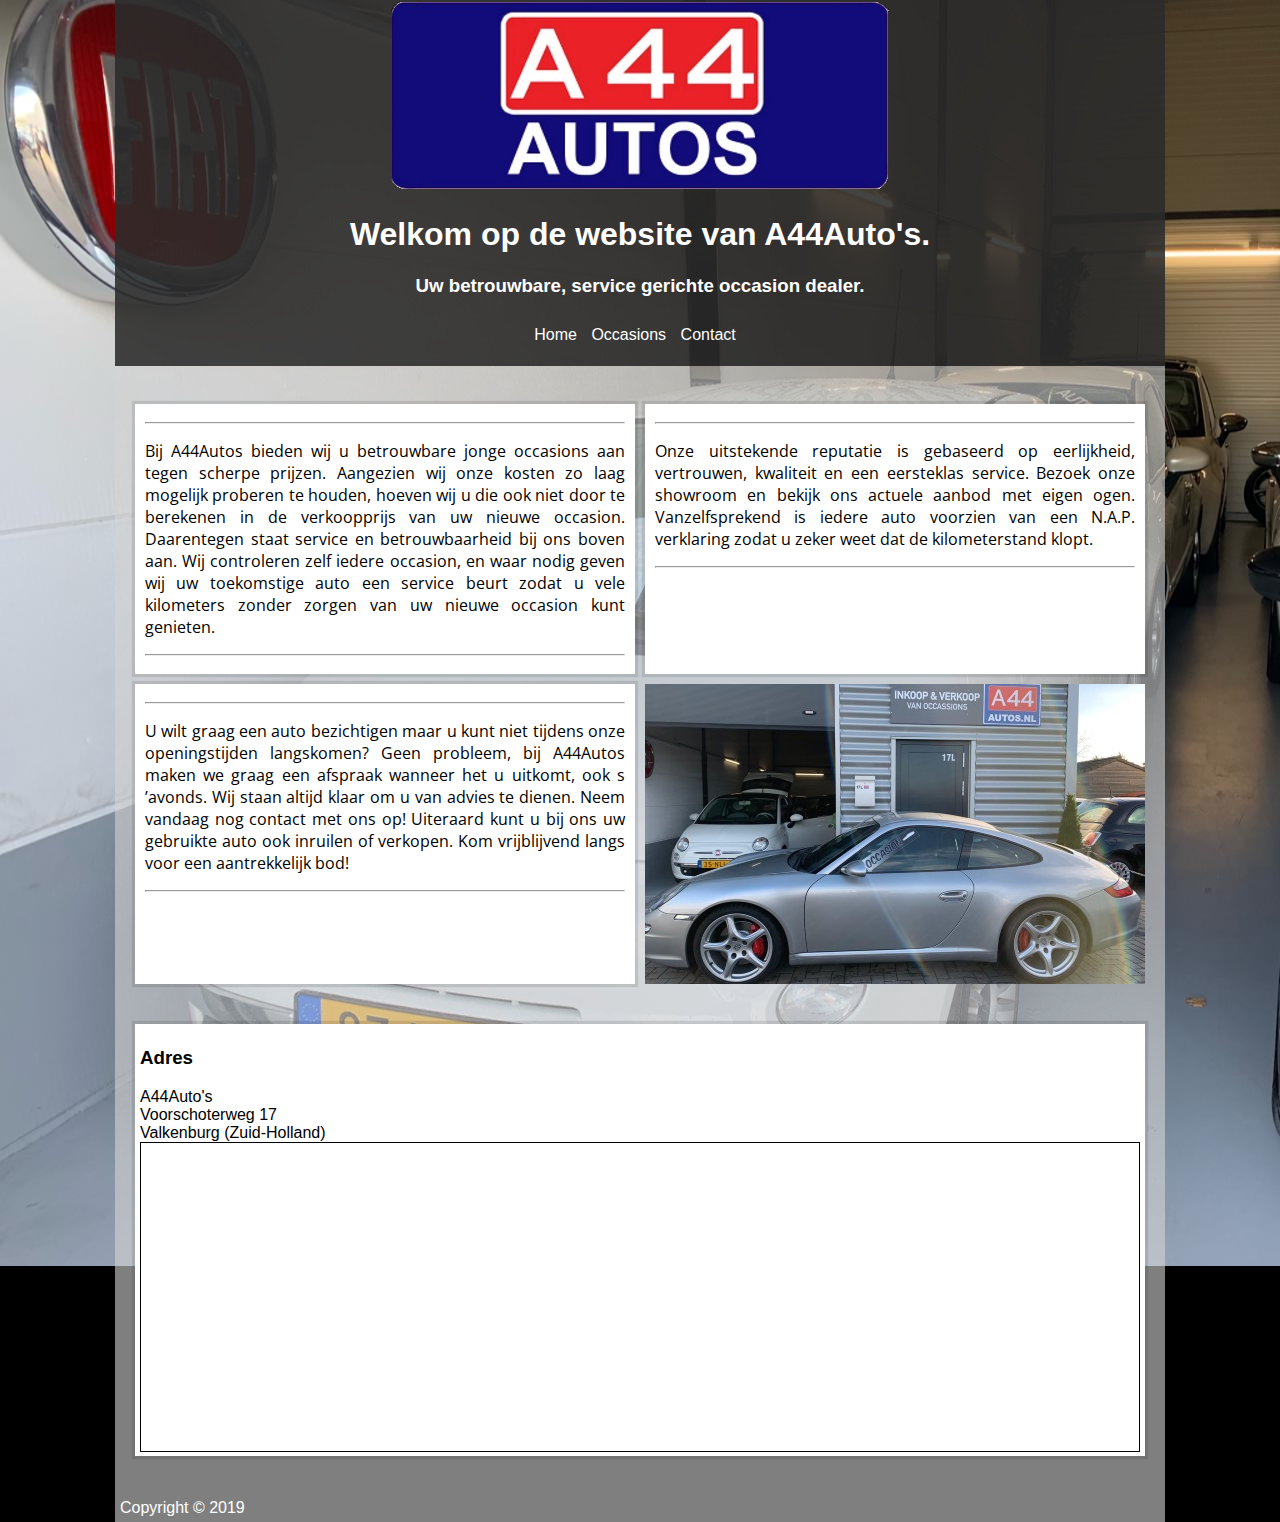
<file: index.html>
<!DOCTYPE html>
<html lang="en">
<head>
    <meta charset="UTF-8">
    <link rel="stylesheet" type="text/css" href="style.css">
    <link href="https://fonts.googleapis.com/css?family=Open+Sans:400,700" rel="stylesheet">
    <title>A44 Auto`s</title>
</head>
<body>
<div id="wrapper">
<div id="top-container">
    <header>
    <div id="logo">
        <img src="img/websitelogo-new.png">
    </div>
    <div id="header-text">
    <h1>Welkom op de website van A44Auto's.</h1>
        <h3>Uw betrouwbare, service gerichte occasion dealer.</h3>
    </div>
</header>
   <div id="navbar">
    <nav>
        <a href="">Home</a>
        <a href="Occasions.html">Occasions</a>
        <a href="">Contact</a>
    </nav>
   </div>
</div>
    <br>

<!--textvakken-->
 <div id="section">
<article>
    <div class="article" id="article1">
        <hr>
    <p>Bij A44Autos bieden wij u betrouwbare jonge occasions aan tegen scherpe prijzen.
    Aangezien wij onze kosten zo laag mogelijk proberen te houden,
    hoeven wij u die ook niet door te berekenen in de verkoopprijs van uw nieuwe occasion.
    Daarentegen staat service en  betrouwbaarheid bij ons boven aan.
    Wij controleren zelf iedere occasion, en waar nodig geven wij uw
        toekomstige auto een service beurt zodat u vele kilometers zonder zorgen van uw nieuwe occasion kunt genieten.</p>
        <hr>
    </div>



    <div class="article" id="article2">
        <hr>
    <p>Onze uitstekende reputatie is gebaseerd op eerlijkheid,
    vertrouwen, kwaliteit en een eersteklas service.
    Bezoek onze showroom en bekijk ons actuele aanbod met eigen ogen.
    Vanzelfsprekend is iedere auto voorzien van een N.A.P.
        verklaring zodat u zeker weet dat de kilometerstand klopt.</p>
        <hr>
    </div>




    <div class="article" id="article3">
        <hr>
     <p>U wilt graag een auto bezichtigen maar u kunt niet tijdens onze openingstijden langskomen?
         Geen probleem, bij A44Autos maken we graag een afspraak wanneer het u uitkomt, ook s ’avonds.
    Wij staan altijd klaar om u van advies te dienen.
    Neem vandaag nog contact met ons op!
    Uiteraard  kunt u bij ons uw gebruikte auto ook inruilen of verkopen.
        Kom vrijblijvend langs voor een aantrekkelijk bod!</p>
        <hr>
    </div>
    <div id="homepagefoto">
       <img src="img/IMG-20190117-WA0004-2.jpg">
    </div>
</article>
 </div>

<!--footer-->
<footer>
    <div id="footer-container">

    <h3>Adres</h3>
    A44Auto's<br>
    Voorschoterweg 17<br>
    Valkenburg (Zuid-Holland)<br>
    <iframe src="https://www.google.com/maps/embed?pb=!1m18!1m12!1m3!1d1223.4908267474752!2d4.444066729688733!3d52.171027019468156!2m3!1f0!2f0!3f0!3m2!1i1024!2i768!4f13.1!3m3!1m2!1s0x47c5c715f0d6bb2d%3A0xd6327d863a0be1ac!2sVoorschoterweg+17%2C+2235+SE+Valkenburg!5e0!3m2!1snl!2snl!4v1547387812675" width="600" height="200" frameborder="0" style="border: 1px solid black;" allowfullscreen></iframe></div><br>
</footer>

    <div id="copyright">
            Copyright &copy; 2019
        </div>
    </div>


</div> <!---wrapper--->
</body>


</html>
</file>
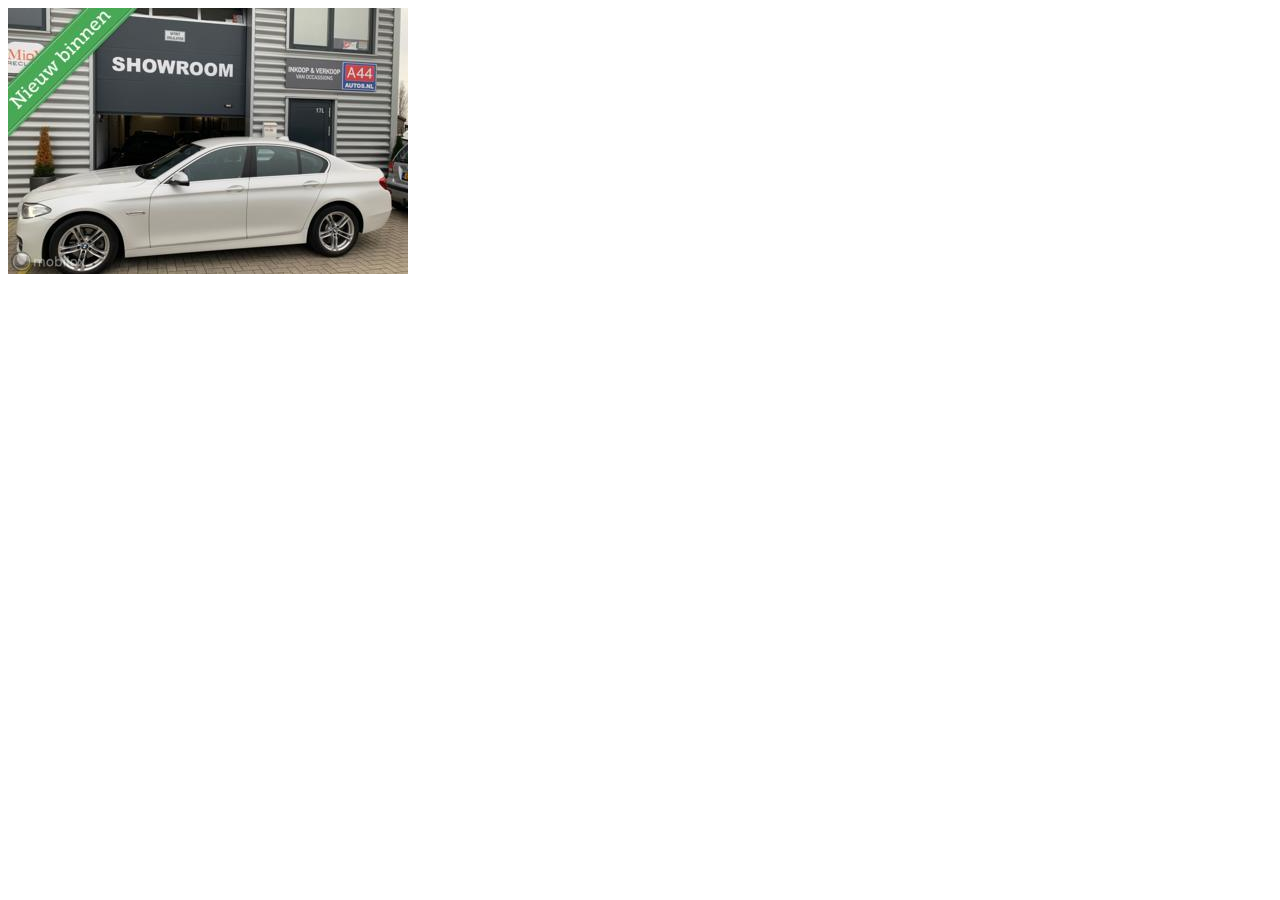
<file: Occasions.html>
<!DOCTYPE html>
<html lang="en">
<head>
    <meta charset="UTF-8">
    <title>A44 Auto`s</title>
</head>
<body>
  <a href="https://sites.mobilox.nl/a44autos/occasions/126854-bmw-5-serie-f10-520i-executive/">
  <img src="img/BMW%205-serie.jpeg">
  </a>
</body>
</html>
</file>
<file: style.css>
* {
    box-sizing: border-box;
}

body {
    margin: 0px;
    padding: 0px;
    background-color: black;
    background-image: url("img/IMG-20190117-WA0005.jpg");
    background-repeat: no-repeat;
    background-attachment: fixed;
    font-family: sans-serif;
    display: grid;
}

div#wrapper {
    background-color: rgba(211, 211, 211, 0.6);
    padding: 0px;
    margin: auto;
    max-width: 1100px;
}

#logo {
    width: 100%;
}


header {
    text-align: center;
}

#header-text {
    color: white;
}


nav {
    width: 100%;
    grid-column-gap: 0px;
    grid-row-gap: 1px;
    text-align: center;
    padding-top: 10px;
    height: 50px;
}

nav a {
    text-decoration: none;
    color: white;
    align-self: center;
    margin-right: 10px;
    height: 30px;
}

nav a:hover {
    background-color: black;

}

#bottomlinks {
    padding: 10px;
}

#bottomlinks a {

}


section, footer {
    padding: 20px;
}


#homepagefoto {
    display: grid;
    grid-column-gap: 10px;
    grid-row-gap: 10px;
}

#section {
    height: 100%;
    display: grid;
    grid-column-gap: 10px;
    grid-row-gap: 10px;
    padding: 10px;
 }

div#section a {
    width: 100%;
    display: grid;
    grid-column-gap: 10px;
    grid-row-gap: 10px;
    margin: auto;
    color: black;
    text-decoration: none;
}

.article {
    font-family: 'Open sans', sans-serif;
    background-color: white;
    padding: 10px;
    transition: box-shadow .25s;
    box-shadow: 0px 0px 1px 3px rgba(0, 0, 0, 0.10)
}

article {
    width: 100%;
    display: grid;
    grid-column-gap: 10px;
    grid-row-gap: 10px;
    padding: 10px;
}

#article1 {
    text-align: justify;
    display: inline;
    width: 100%;
    max-width: 500px;
}


#article2 {
    text-align: justify;
    display: inline-block;
    width: 100%;
    max-width: 500px;
}

#article3 {
    text-align: justify;
    display: inline-block;
    width: 100%;
    max-width: 500px;
}

#homepagefoto {
    width: 100%;
}


#top-container {
    background-color: rgba(0, 0, 0, 0.7);
}

#footer-container {
    background-color: rgb(255, 255, 255);
    transition: box-shadow .25s;
    box-shadow: 0px 0px 1px 3px rgba(0, 0, 0, 0.10);
    padding: 5px;
    padding-bottom: 0px;

}


iframe {
    border: black 1px;
    height: 310px;
    width: 100%;
}

#bottomlinks {
    text-align: center;
    background-color: rgba(0, 0, 0, 0.7);
}

#bottomlinks a {
    color: white;
    text-decoration: none;
}

#copyright {
    color: white;
    text-align: left;
    padding: 5px;
}


@media all and (min-width: 992px) {


    #article1 {
        grid-row: 1;
        grid-column: 1;

    }

    #article2 {
        grid-row: 1;
        grid-column: 2;

    }

    #article3 {
        grid-row: 2;
        grid-column: 1;

    }

    #homepagefoto {
        grid-row: 2;
        grid-column: 2;
    }

}


@media all and (max-width: 992px) {
    #footer-container {
        width: 500px;
    }

    div#wrapper {
        max-width: 550px;
    }
}


@media all and (max-width: 768px) {
    #footer-container {
        width: 500px;
    }

    div#wrapper {
        max-width: 550px;
    }
}
</file>
